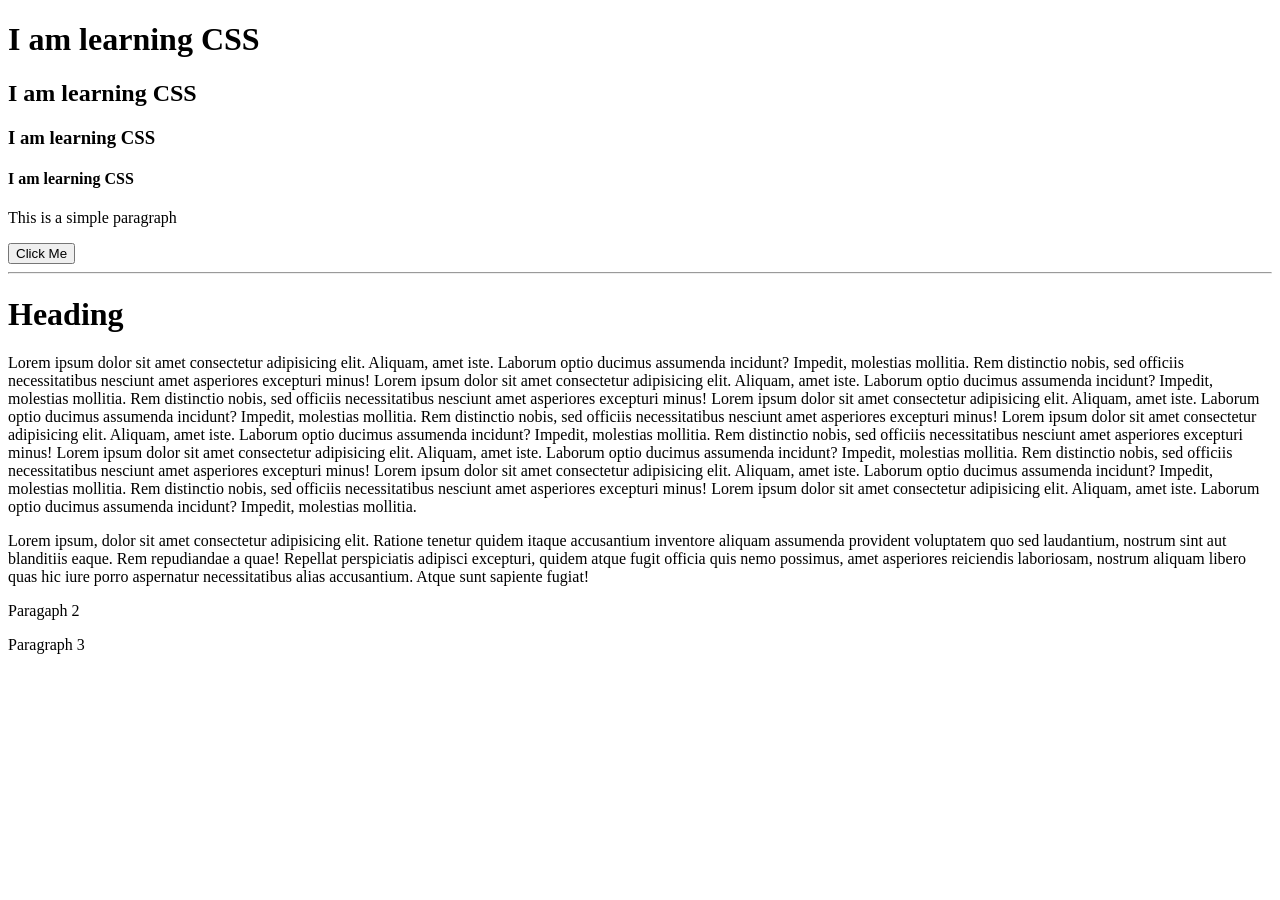
<file: index.html>
<!DOCTYPE html>
<html lang="en">
<head>
    <meta charset="UTF-8">
    <meta name="viewport" content="width=>, initial-scale=1.0">
    <title>CSS level 1 </title>
    <link rel="stylesheet" href="style.css"> <!--rel means relationship for which file we are linking-->

</head>
<body>

    <!-- fourground color we used for text/element that we can seen -->
    <h1 id="headingOne">I am learning CSS</h1>
    <h2 id="headingTwo">I am learning CSS</h2>
    <h3 class="myclass">I am learning CSS</h3>
    <h4 class="myclass">I am learning CSS</h4>
    <p>This is a simple paragraph</p>
    <button>Click Me</button>
    <hr>


<!-- Text Properties-->
    <!--Text alinment-->

    <body>
        <h1> Heading </h1>
        <p>
        Lorem ipsum dolor sit amet consectetur adipisicing elit. Aliquam, amet iste. Laborum optio ducimus assumenda incidunt? Impedit, molestias mollitia. 
        Rem distinctio nobis, sed officiis necessitatibus nesciunt amet asperiores excepturi minus! Lorem ipsum dolor sit amet consectetur adipisicing elit. Aliquam, amet iste. Laborum optio ducimus assumenda incidunt? Impedit, molestias mollitia. 
        Rem distinctio nobis, sed officiis necessitatibus nesciunt amet asperiores excepturi minus! Lorem ipsum dolor sit amet consectetur adipisicing elit. Aliquam, amet iste. Laborum optio ducimus assumenda incidunt? Impedit, molestias mollitia. 
        Rem distinctio nobis, sed officiis necessitatibus nesciunt amet asperiores excepturi minus! Lorem ipsum dolor sit amet consectetur adipisicing elit. Aliquam, amet iste. Laborum optio ducimus assumenda incidunt? Impedit, molestias mollitia. 
        Rem distinctio nobis, sed officiis necessitatibus nesciunt amet asperiores excepturi minus! Lorem ipsum dolor sit amet consectetur adipisicing elit. Aliquam, amet iste. Laborum optio ducimus assumenda incidunt? Impedit, molestias mollitia. 
        Rem distinctio nobis, sed officiis necessitatibus nesciunt amet asperiores excepturi minus! Lorem ipsum dolor sit amet consectetur adipisicing elit. Aliquam, amet iste. Laborum optio ducimus assumenda incidunt? Impedit, molestias mollitia. 
        Rem distinctio nobis, sed officiis necessitatibus nesciunt amet asperiores excepturi minus!        Lorem ipsum dolor sit amet consectetur adipisicing elit. Aliquam, amet iste. Laborum optio ducimus assumenda incidunt? Impedit, molestias mollitia. 
       </p>
    </body>

    <p id="one">Lorem ipsum, dolor sit amet consectetur adipisicing elit. Ratione tenetur quidem itaque accusantium inventore aliquam assumenda provident voluptatem quo sed laudantium, nostrum sint aut blanditiis eaque. Rem repudiandae a quae!
    Repellat perspiciatis adipisci excepturi, quidem atque fugit officia quis nemo possimus, amet asperiores reiciendis laboriosam, nostrum aliquam libero quas hic iure porro aspernatur necessitatibus alias accusantium. Atque sunt sapiente fugiat! </p>
    <p id="two">Paragaph 2</p>
    <p id="three">Paragraph 3</p>


</body>
</html>
</file>
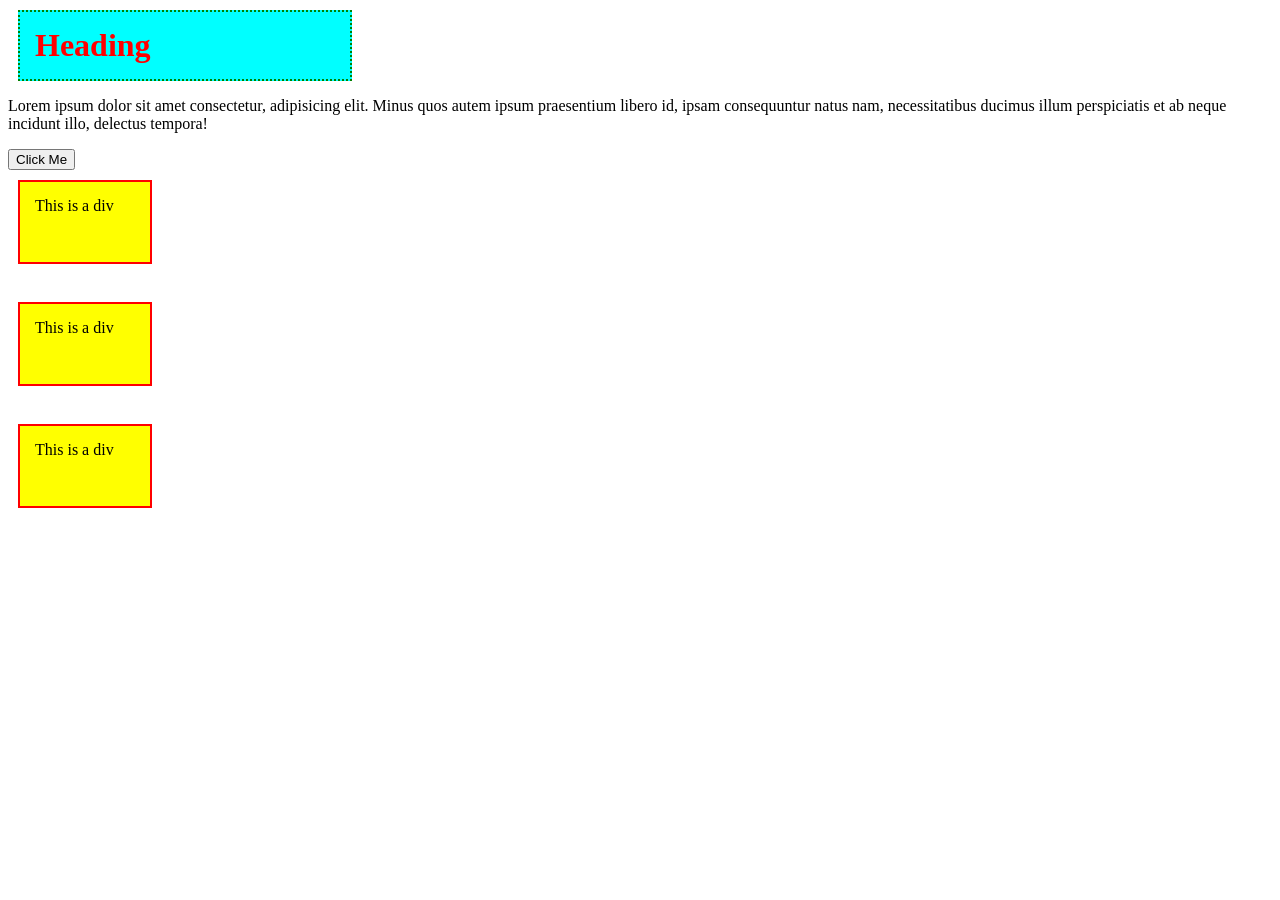
<file: 2index.html>
<!DOCTYPE html>
<html lang="en">
<head>
    <meta charset="UTF-8">
    <meta name="viewport" content="width=device-width, initial-scale=1.0">
    <title>CSS Level 2</title>
    <link rel="stylesheet" href="2style.css">
</head>
<body>
    <h1>Heading</h1>
    <p>Lorem ipsum dolor sit amet consectetur, adipisicing elit. 
    Minus quos autem ipsum praesentium libero id, ipsam consequuntur natus nam, necessitatibus ducimus illum perspiciatis et ab neque incidunt illo, delectus tempora!</p>
        <button>Click Me</button>
        <div>
            This is a div
        </div>
        <br>
        <div>
            This is a div
        </div>
        <br>
        <div>
            This is a div
        </div>
</body>
</html>
</file>
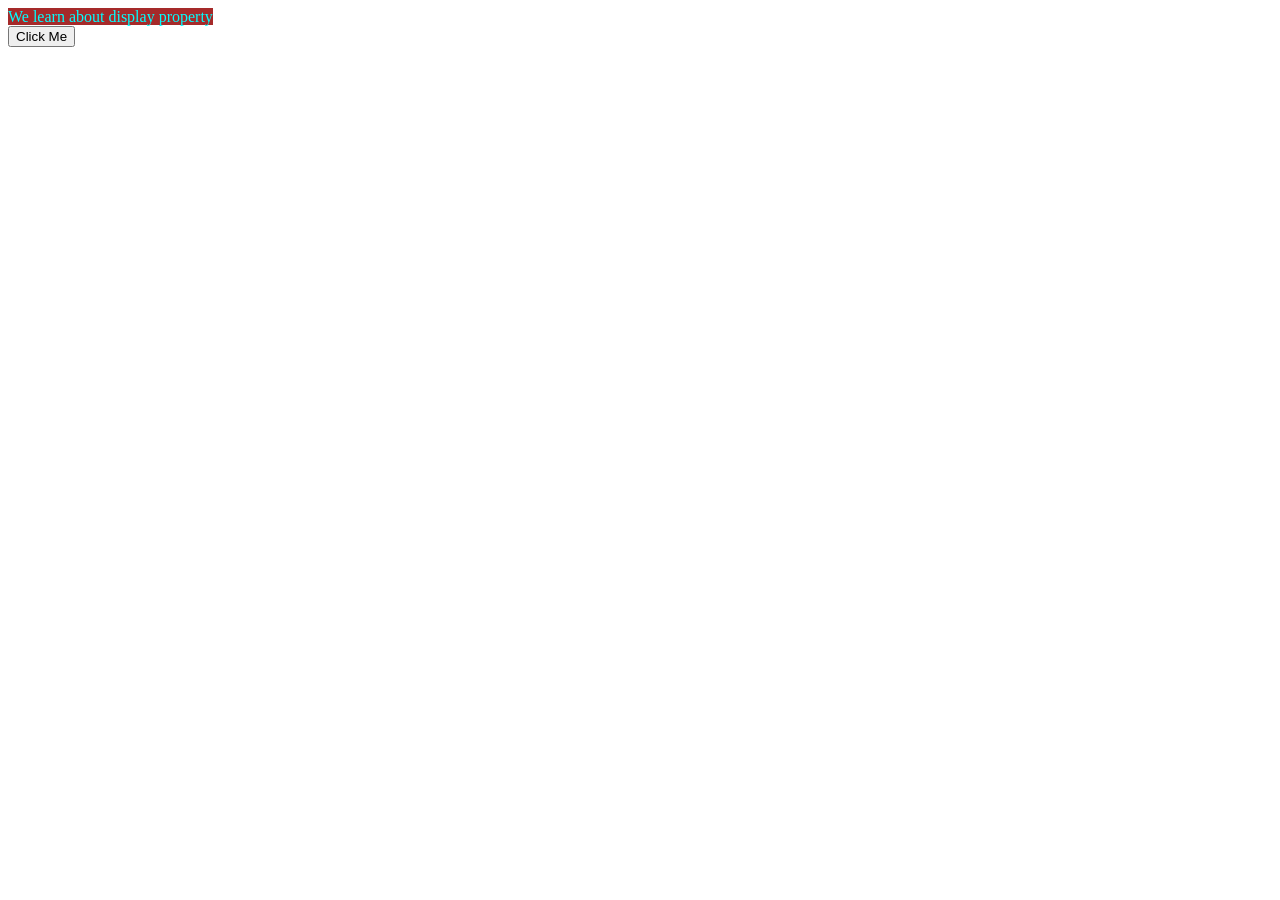
<file: 3rd_index.html>
<!DOCTYPE html>
<html lang="en">
<head>
    <meta charset="UTF-8">
    <meta name="viewport" content="width=device-width, initial-scale=1.0">
    <title>3rd</title>
    <link rel="stylesheet" href="3rd_style.css">
</head>
<body>

    <!-- Display Property-->

    <div>
        We learn about display property
    </div>

    <button>
        Click Me
    </button>
</body>
</html>
</file>
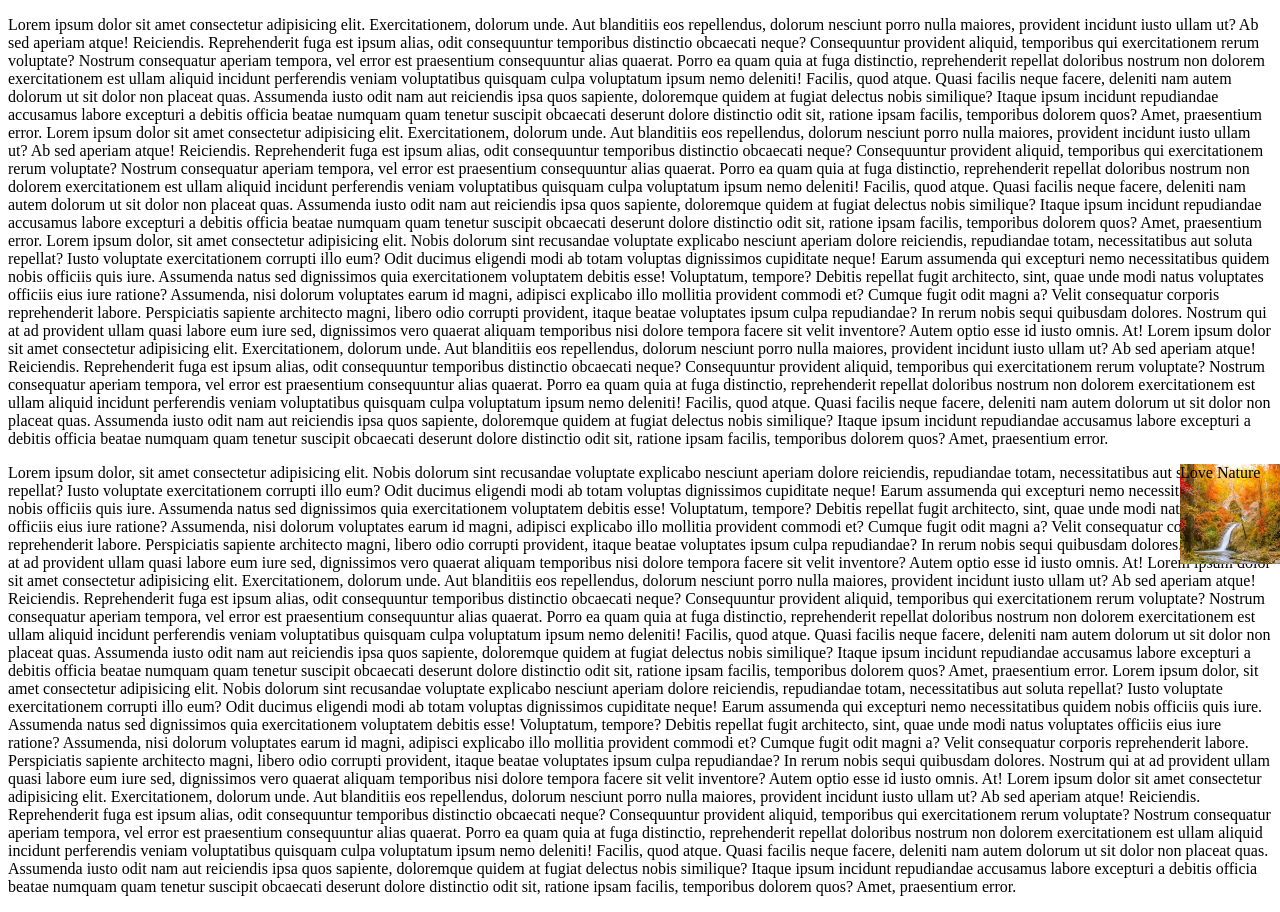
<file: 5pr_index.html>
<!DOCTYPE html>
<html lang="en">
<head>
    <meta charset="UTF-8">
    <meta name="viewport" content="width=device-width, initial-scale=1.0">
    <title>Practice</title>
    <link rel="stylesheet" href="5pr_style.css"></lin>
</head>
<body>
    <p>Lorem ipsum dolor sit amet consectetur adipisicing elit. Exercitationem, dolorum unde. Aut blanditiis eos repellendus, dolorum nesciunt porro nulla maiores, provident incidunt iusto ullam ut? Ab sed aperiam atque! Reiciendis.
    Reprehenderit fuga est ipsum alias, odit consequuntur temporibus distinctio obcaecati neque? Consequuntur provident aliquid, temporibus qui exercitationem rerum voluptate? Nostrum consequatur aperiam tempora, vel error est praesentium consequuntur alias quaerat.
    Porro ea quam quia at fuga distinctio, reprehenderit repellat doloribus nostrum non dolorem exercitationem est ullam aliquid incidunt perferendis veniam voluptatibus quisquam culpa voluptatum ipsum nemo deleniti! Facilis, quod atque.
    Quasi facilis neque facere, deleniti nam autem dolorum ut sit dolor non placeat quas. Assumenda iusto odit nam aut reiciendis ipsa quos sapiente, doloremque quidem at fugiat delectus nobis similique?
    Itaque ipsum incidunt repudiandae accusamus labore excepturi a debitis officia beatae numquam quam tenetur suscipit obcaecati deserunt dolore distinctio odit sit, ratione ipsam facilis, temporibus dolorem quos? Amet, praesentium error.
    Lorem ipsum dolor sit amet consectetur adipisicing elit. Exercitationem, dolorum unde. Aut blanditiis eos repellendus, dolorum nesciunt porro nulla maiores, provident incidunt iusto ullam ut? Ab sed aperiam atque! Reiciendis.
    Reprehenderit fuga est ipsum alias, odit consequuntur temporibus distinctio obcaecati neque? Consequuntur provident aliquid, temporibus qui exercitationem rerum voluptate? Nostrum consequatur aperiam tempora, vel error est praesentium consequuntur alias quaerat.
    Porro ea quam quia at fuga distinctio, reprehenderit repellat doloribus nostrum non dolorem exercitationem est ullam aliquid incidunt perferendis veniam voluptatibus quisquam culpa voluptatum ipsum nemo deleniti! Facilis, quod atque.
    Quasi facilis neque facere, deleniti nam autem dolorum ut sit dolor non placeat quas. Assumenda iusto odit nam aut reiciendis ipsa quos sapiente, doloremque quidem at fugiat delectus nobis similique?
    Itaque ipsum incidunt repudiandae accusamus labore excepturi a debitis officia beatae numquam quam tenetur suscipit obcaecati deserunt dolore distinctio odit sit, ratione ipsam facilis, temporibus dolorem quos? Amet, praesentium error.
    Lorem ipsum dolor, sit amet consectetur adipisicing elit. Nobis dolorum sint recusandae voluptate explicabo nesciunt aperiam dolore reiciendis, repudiandae totam, necessitatibus aut soluta repellat? Iusto voluptate exercitationem corrupti illo eum?
Odit ducimus eligendi modi ab totam voluptas dignissimos cupiditate neque! Earum assumenda qui excepturi nemo necessitatibus quidem nobis officiis quis iure. Assumenda natus sed dignissimos quia exercitationem voluptatem debitis esse!
Voluptatum, tempore? Debitis repellat fugit architecto, sint, quae unde modi natus voluptates officiis eius iure ratione? Assumenda, nisi dolorum voluptates earum id magni, adipisci explicabo illo mollitia provident commodi et?
Cumque fugit odit magni a? Velit consequatur corporis reprehenderit labore. Perspiciatis sapiente architecto magni, libero odio corrupti provident, itaque beatae voluptates ipsum culpa repudiandae? In rerum nobis sequi quibusdam dolores.
Nostrum qui at ad provident ullam quasi labore eum iure sed, dignissimos vero quaerat aliquam temporibus nisi dolore tempora facere sit velit inventore? Autem optio esse id iusto omnis. At!
Lorem ipsum dolor sit amet consectetur adipisicing elit. Exercitationem, dolorum unde. Aut blanditiis eos repellendus, dolorum nesciunt porro nulla maiores, provident incidunt iusto ullam ut? Ab sed aperiam atque! Reiciendis.
Reprehenderit fuga est ipsum alias, odit consequuntur temporibus distinctio obcaecati neque? Consequuntur provident aliquid, temporibus qui exercitationem rerum voluptate? Nostrum consequatur aperiam tempora, vel error est praesentium consequuntur alias quaerat.
Porro ea quam quia at fuga distinctio, reprehenderit repellat doloribus nostrum non dolorem exercitationem est ullam aliquid incidunt perferendis veniam voluptatibus quisquam culpa voluptatum ipsum nemo deleniti! Facilis, quod atque.
Quasi facilis neque facere, deleniti nam autem dolorum ut sit dolor non placeat quas. Assumenda iusto odit nam aut reiciendis ipsa quos sapiente, doloremque quidem at fugiat delectus nobis similique?
Itaque ipsum incidunt repudiandae accusamus labore excepturi a debitis officia beatae numquam quam tenetur suscipit obcaecati deserunt dolore distinctio odit sit, ratione ipsam facilis, temporibus dolorem quos? Amet, praesentium error.
</p>

<div> Love Nature </div>

<p>
Lorem ipsum dolor, sit amet consectetur adipisicing elit. Nobis dolorum sint recusandae voluptate explicabo nesciunt aperiam dolore reiciendis, repudiandae totam, necessitatibus aut soluta repellat? Iusto voluptate exercitationem corrupti illo eum?
Odit ducimus eligendi modi ab totam voluptas dignissimos cupiditate neque! Earum assumenda qui excepturi nemo necessitatibus quidem nobis officiis quis iure. Assumenda natus sed dignissimos quia exercitationem voluptatem debitis esse!
Voluptatum, tempore? Debitis repellat fugit architecto, sint, quae unde modi natus voluptates officiis eius iure ratione? Assumenda, nisi dolorum voluptates earum id magni, adipisci explicabo illo mollitia provident commodi et?
Cumque fugit odit magni a? Velit consequatur corporis reprehenderit labore. Perspiciatis sapiente architecto magni, libero odio corrupti provident, itaque beatae voluptates ipsum culpa repudiandae? In rerum nobis sequi quibusdam dolores.
Nostrum qui at ad provident ullam quasi labore eum iure sed, dignissimos vero quaerat aliquam temporibus nisi dolore tempora facere sit velit inventore? Autem optio esse id iusto omnis. At!
Lorem ipsum dolor sit amet consectetur adipisicing elit. Exercitationem, dolorum unde. Aut blanditiis eos repellendus, dolorum nesciunt porro nulla maiores, provident incidunt iusto ullam ut? Ab sed aperiam atque! Reiciendis.
Reprehenderit fuga est ipsum alias, odit consequuntur temporibus distinctio obcaecati neque? Consequuntur provident aliquid, temporibus qui exercitationem rerum voluptate? Nostrum consequatur aperiam tempora, vel error est praesentium consequuntur alias quaerat.
Porro ea quam quia at fuga distinctio, reprehenderit repellat doloribus nostrum non dolorem exercitationem est ullam aliquid incidunt perferendis veniam voluptatibus quisquam culpa voluptatum ipsum nemo deleniti! Facilis, quod atque.
Quasi facilis neque facere, deleniti nam autem dolorum ut sit dolor non placeat quas. Assumenda iusto odit nam aut reiciendis ipsa quos sapiente, doloremque quidem at fugiat delectus nobis similique?
Itaque ipsum incidunt repudiandae accusamus labore excepturi a debitis officia beatae numquam quam tenetur suscipit obcaecati deserunt dolore distinctio odit sit, ratione ipsam facilis, temporibus dolorem quos? Amet, praesentium error.
Lorem ipsum dolor, sit amet consectetur adipisicing elit. Nobis dolorum sint recusandae voluptate explicabo nesciunt aperiam dolore reiciendis, repudiandae totam, necessitatibus aut soluta repellat? Iusto voluptate exercitationem corrupti illo eum?
Odit ducimus eligendi modi ab totam voluptas dignissimos cupiditate neque! Earum assumenda qui excepturi nemo necessitatibus quidem nobis officiis quis iure. Assumenda natus sed dignissimos quia exercitationem voluptatem debitis esse!
Voluptatum, tempore? Debitis repellat fugit architecto, sint, quae unde modi natus voluptates officiis eius iure ratione? Assumenda, nisi dolorum voluptates earum id magni, adipisci explicabo illo mollitia provident commodi et?
Cumque fugit odit magni a? Velit consequatur corporis reprehenderit labore. Perspiciatis sapiente architecto magni, libero odio corrupti provident, itaque beatae voluptates ipsum culpa repudiandae? In rerum nobis sequi quibusdam dolores.
Nostrum qui at ad provident ullam quasi labore eum iure sed, dignissimos vero quaerat aliquam temporibus nisi dolore tempora facere sit velit inventore? Autem optio esse id iusto omnis. At!
Lorem ipsum dolor sit amet consectetur adipisicing elit. Exercitationem, dolorum unde. Aut blanditiis eos repellendus, dolorum nesciunt porro nulla maiores, provident incidunt iusto ullam ut? Ab sed aperiam atque! Reiciendis.
Reprehenderit fuga est ipsum alias, odit consequuntur temporibus distinctio obcaecati neque? Consequuntur provident aliquid, temporibus qui exercitationem rerum voluptate? Nostrum consequatur aperiam tempora, vel error est praesentium consequuntur alias quaerat.
Porro ea quam quia at fuga distinctio, reprehenderit repellat doloribus nostrum non dolorem exercitationem est ullam aliquid incidunt perferendis veniam voluptatibus quisquam culpa voluptatum ipsum nemo deleniti! Facilis, quod atque.
Quasi facilis neque facere, deleniti nam autem dolorum ut sit dolor non placeat quas. Assumenda iusto odit nam aut reiciendis ipsa quos sapiente, doloremque quidem at fugiat delectus nobis similique?
Itaque ipsum incidunt repudiandae accusamus labore excepturi a debitis officia beatae numquam quam tenetur suscipit obcaecati deserunt dolore distinctio odit sit, ratione ipsam facilis, temporibus dolorem quos? Amet, praesentium error.

</p>
</body>
</html>
</file>
<file: style.css>
#box1 {
    height: 100px;
    width: 200px;
    background-color: red;
    font-size: 10px;
}

#box2 {
    height: 50px;
    width: 30%; 
    background-color: yellow;
    margin-left: 10px ;
    font-size: 2em;
    width: 5em;
}
</file>
<file: 2style.css>
div{
    height: 50px;
    width: 100px;
    background-color: yellow;
    border-width: 2px;
    border-color: red;
    border-style: solid;
    padding: 15px;
    margin: 10px;
}
h1{
    color: rgb(255, 0, 0);
    background-color: aqua;
    width: 300px;
    /* border-width: 10px;
    border-color: red;
    border-style: solid; */

    border: 2px dotted green;

    padding: 15px;
    margin: 10px;

}
</file>
<file: 3rd_style.css>
div{
    color: aqua;
    background-color: brown;
    display: inline;
}

button{
    display: block;
}
</file>
<file: 5pr_style.css>
div{
    height: 100px;
    width: 100px;
    background-image: url(waterfall-chae-son-national-park-lampang-thailand_554837-639.png);
    background-size: cover;
    position: fixed;
    right: 0px;
}
</file>
